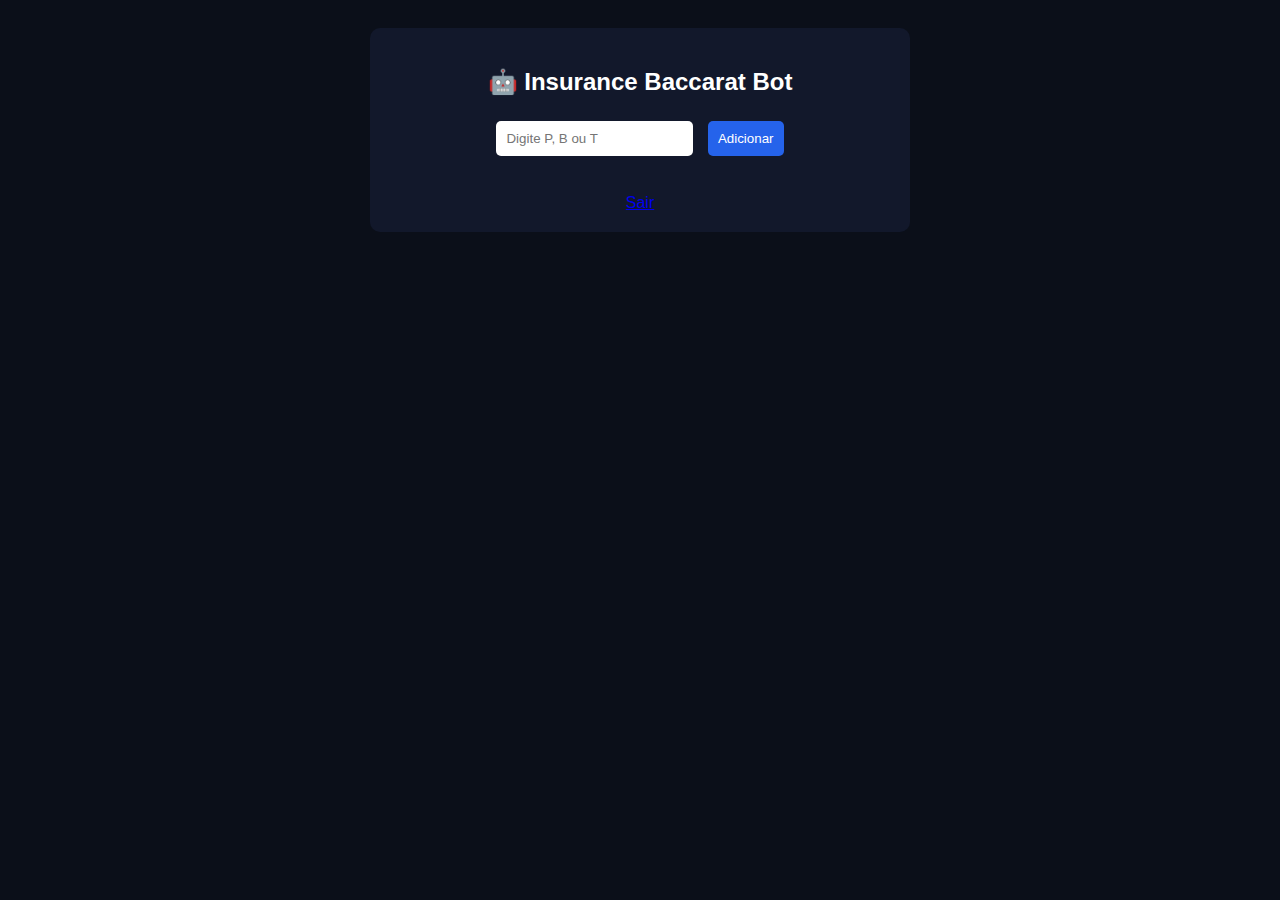
<file: templates/index.html>
<!DOCTYPE html>
<html>
<head>
  <title>Insurance Baccarat Bot</title>
  <link rel="stylesheet" href="/static/style.css">
</head>
<body>
<div class="container">
  <h2>🤖 Insurance Baccarat Bot</h2>

  <input id="input" placeholder="Digite P, B ou T">
  <button onclick="addResult()">Adicionar</button>

  <div id="status"></div>
  <div class="history" id="history"></div>

  <br>
  <a href="/logout">Sair</a>
</div>

<script>
let history = [];

function addResult() {
  const val = document.getElementById("input").value.toUpperCase();
  if (!["P","B","T"].includes(val)) return;

  history.push(val);
  document.getElementById("input").value = "";

  document.getElementById("history").innerText =
    "Histórico: " + history.join(" ");

  analyze();
}

function analyze() {
  let n = history.length;
  let status = document.getElementById("status");

  if (n < 3) {
    status.innerHTML = "⏳ Aguardando dados suficientes";
    return;
  }

  let last3 = history.slice(-3).join("");

  // ❌ BLOQUEIOS
  if (last3 === "PPP" || last3 === "BBB") {
    status.innerHTML =
      "<p class='signal-red'>❌ Sequência longa detectada<br>Aguardar mercado estabilizar 😞</p>";
    return;
  }

  // ✅ ALTERNÂNCIA
  if (last3 === "PBP" || last3 === "BPB") {
    let bet = last3[2];
    status.innerHTML =
      `<p class='signal-green'>🟢 SINAL CONFIRMADO 😎<br>
      Apostar em <b>${bet === "P" ? "PLAYER" : "BANKER"}</b><br>
      Proteção: EMPATE</p>`;
    return;
  }

  // ⚠️ NADA CLARO
  status.innerHTML =
    "<p class='signal-yellow'>⚠️ Sem padrão claro<br>Aguardar…</p>";
}
</script>
</body>
</html>
</file>
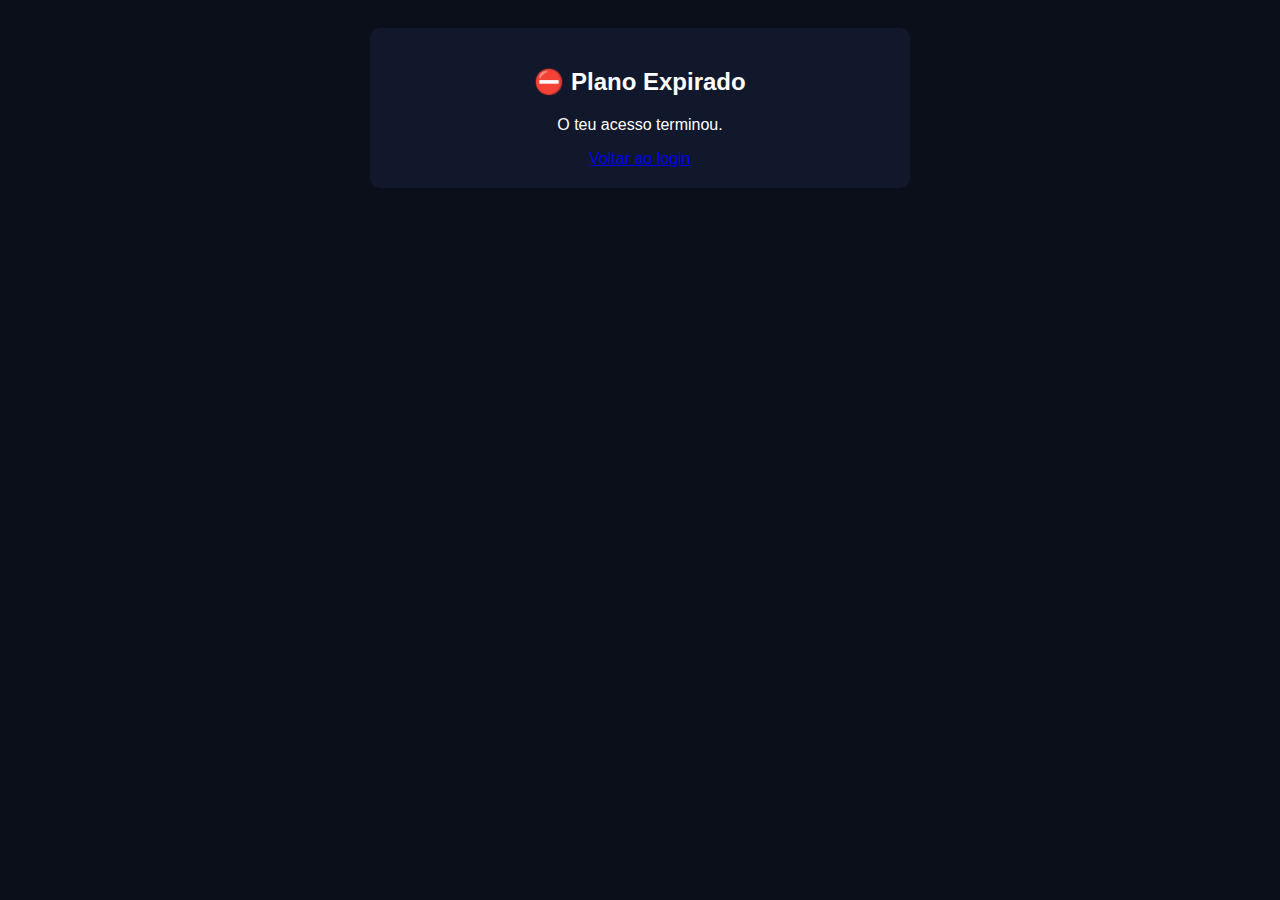
<file: templates/expired.html>
<!DOCTYPE html>
<html>
<head>
  <title>Plano Expirado</title>
  <link rel="stylesheet" href="/static/style.css">
</head>
<body>
  <div class="container">
    <h2>⛔ Plano Expirado</h2>
    <p>O teu acesso terminou.</p>
    <a href="/">Voltar ao login</a>
  </div>
</body>
</html>
</file>
<file: static/style.css>
body {
  font-family: Arial, sans-serif;
  background: #0b0f19;
  color: #fff;
  text-align: center;
  padding: 20px;
}

.container {
  max-width: 500px;
  margin: auto;
  background: #12182b;
  border-radius: 10px;
  padding: 20px;
}

input, button {
  padding: 10px;
  margin: 5px;
  border-radius: 5px;
  border: none;
}

button {
  background: #2563eb;
  color: white;
  cursor: pointer;
}

.signal-green {
  color: #22c55e;
}

.signal-yellow {
  color: #facc15;
}

.signal-red {
  color: #ef4444;
}

.history {
  margin-top: 15px;
  font-size: 14px;
}
</file>
